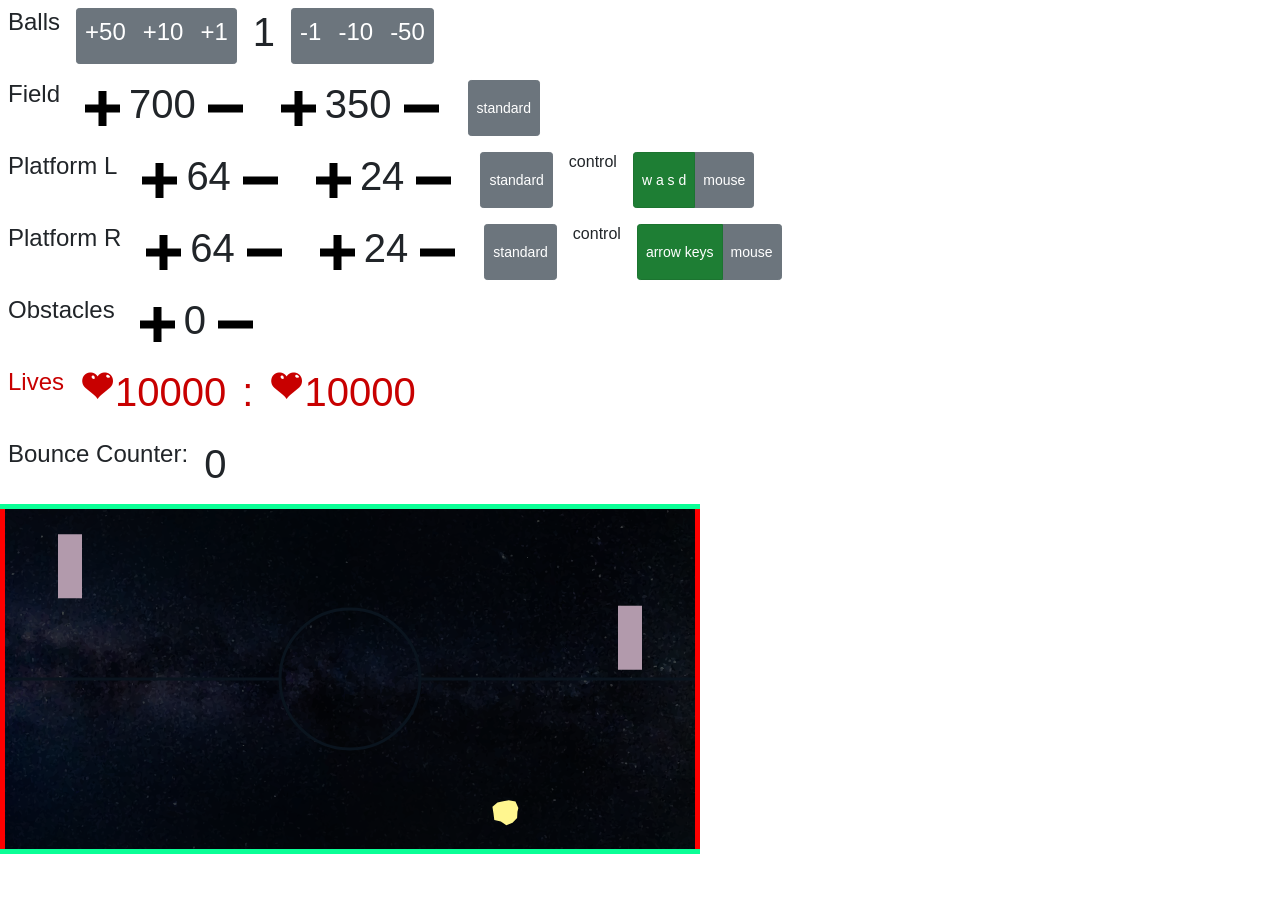
<file: index.html>
<!DOCTYPE html>
<html lang="">
  <head>
    <meta charset="utf-8">
    <meta name="viewport" content="width=device-width, initial-scale=1.0">

    <link rel="shortcut icon" type="image/x-icon" href="./asserts/favicon.ico">
    <title>PONG</title>

    <link rel="stylesheet" href="./style/style.css">

    <link
      rel="stylesheet"
      href="https://stackpath.bootstrapcdn.com/bootstrap/4.3.1/css/bootstrap.min.css"
      integrity="sha384-ggOyR0iXCbMQv3Xipma34MD+dH/1fQ784/j6cY/iJTQUOhcWr7x9JvoRxT2MZw1T"
      crossorigin="anonymous"
    >
    <script src="https://code.jquery.com/jquery-3.4.1.min.js"></script>
    <script src="lib/p5.min.js"></script>
    <!--<script src="../../../src/p5/addons/p5.dom.js"></script>-->
    <script src="objects/field.js"></script>
    <script src="objects/ball.js"></script>
    <script src="objects/platform.js"></script>
    <script src="objects/wave.js"></script>
    <script src="objects/obstacle.js"></script>
    <script src="buttons.js"></script>
    <script src="sketch.js"></script>
  </head>
  <body>
    <div id="contrArea">
      <!-- BALLS -->
      <div class="d-flex flex-row">
          <h4 class="p-2">Balls</h4>
          <div class="p-2 btn-group" role="group" aria-label="Basic example">
            <button onClick="addBall(50)" type="button" class="btn btn-secondary btn-sm"><h4>+50</h4></button>
            <button onClick="addBall(10)" type="button" class="btn btn-secondary btn-sm"><h4>+10</h4></button>
            <button onClick="addBall()" type="button" class="btn btn-secondary btn-sm"><h4>+1</h4></button>
          </div>
          <div class="p-2 btn-group" role="group" aria-label="Basic example">
            <h1 id="ballNr"></h1>
          </div>
          <div class="p-2 btn-group" role="group" aria-label="Basic example">
            <button onClick="removeBall()" type="button" class="btn btn-secondary btn-sm"><h4>-1</h4></button>
            <button onClick="removeBall(10)" type="button" class="btn btn-secondary btn-sm"><h4>-10</h4></button>
            <button onClick="removeBall(50)" type="button" class="btn btn-secondary btn-sm"><h4>-50</h4></button>
          </div>
      </div>
  
      <!-- FIELD -->
      <div class="d-flex flex-row">
          <h4 class="p-2">Field</h4>
          <div class="p-2 btn-group" role="group" aria-label="Basic example">
            <button onClick="moreWidth()" type="button" class="btn btn-default btn-sm"><img width="35" height="35" src="./asserts/+.png" alt="Plus Button"></button>
            <h1 id="fW"></h1>
            <button onClick="lessWidth()" type="button" class="btn btn-default"><img width="35" height="35" src="./asserts/-.png" alt="Minus Button"></button>
          </div>
          <div class="p-2 btn-group" role="group" aria-label="Basic example">
            <button onClick="moreHeight()" type="button" class="btn btn-default btn-sm"><img width="35" height="35" src="./asserts/+.png" alt="Plus Button"></button>
            <h1 id="fH"></h1>
            <button onClick="lessHeight()" type="button" class="btn btn-default"><img width="35" height="35" src="./asserts/-.png" alt="Minus Button"></button>
          </div>
          <div class="p-2 btn-group" role="group" aria-label="Basic example">
            <button onClick="defaultField()" type="button" class="standard btn btn-secondary btn-sm">standard</button>
          </div>
      </div>
  
      <!-- PLATFORMS -->
      <!-- left -->
      <div class="d-flex flex-row">
          <h4 class="p-2">Platform L</h4>
          <div class="p-2 btn-group" role="group" aria-label="Basic example">
            <button onClick="morePlHeight(true)" type="button" class="btn btn-default btn-sm"><img width="35" height="35" src="./asserts/+.png" alt="Plus Button"></button>
            <h1 id="pllh"></h1>
            <button onClick="lessPlHeight(true)" type="button" class="btn btn-default"><img width="35" height="35" src="./asserts/-.png" alt="Minus Button"></button>
          </div>
          <div class="p-2 btn-group" role="group" aria-label="Basic example">
            <button onClick="morePlWidth(true)" type="button" class="btn btn-default btn-sm"><img width="35" height="35" src="./asserts/+.png" alt="Plus Button"></button>
            <h1 id="pllw"></h1>
            <button onClick="lessPlWidth(true)" type="button" class="btn btn-default"><img width="35" height="35" src="./asserts/-.png" alt="Minus Button"></button>
          </div>
          <div class="p-2 btn-group" role="group" aria-label="Basic example">
            <button onClick="defaultPlatform(true)" type="button" class="standard btn btn-secondary btn-sm">standard</button>
          </div>
          <!-- ctrl -->
          <h6 class="p-2">control</h6>
          <div id="leftCtrlToggle" onClick="changeCtrlL()" class="p-2 btn-group" role="group" aria-label="Basic example">
            <button type="button" class="btn active btn-sm">w a s d</button>
            <button type="button" class="btn mouse btn-sm">mouse</button>
          </div>
      </div>

      <!-- right -->
      <div class="d-flex flex-row">
          <h4 class="p-2">Platform R</h4>
          <div class="p-2 btn-group" role="group" aria-label="Basic example">
            <button onClick="morePlHeight(false)" type="button" class="btn btn-default btn-sm"><img width="35" height="35" src="./asserts/+.png" alt="Plus Button"></button>
            <h1 id="plrh"></h1>
            <button onClick="lessPlHeight(false)" type="button" class="btn btn-default"><img width="35" height="35" src="./asserts/-.png" alt="Minus Button"></button>
          </div>
          <div class="p-2 btn-group" role="group" aria-label="Basic example">
            <button onClick="morePlWidth(false)" type="button" class="btn btn-default btn-sm"><img width="35" height="35" src="./asserts/+.png" alt="Plus Button"></button>
            <h1 id="plrw"></h1>
            <button onClick="lessPlWidth(false)" type="button" class="btn btn-default"><img width="35" height="35" src="./asserts/-.png" alt="Minus Button"></button>
          </div>
          <div class="p-2 btn-group" role="group" aria-label="Basic example">
            <button onClick="defaultPlatform(false)" type="button" class="standard btn btn-secondary btn-sm">standard</button>
          </div>
          <!-- ctrl -->
          <h6 class="p-2">control</h6>
          <div id="rightCtrlToggle" onClick="changeCtrlR()" class="p-2 btn-group" role="group" aria-label="Basic example">
            <button type="button" class="btn active btn-sm">arrow keys</button>
            <button type="button" class="btn mouse btn-sm">mouse</button>
          </div>
      </div>
  
      <!-- OBSTACLES -->
      <div class="d-flex flex-row">
          <h4 class="p-2">Obstacles</h4>
          <div class="p-2 btn-group" role="group" aria-label="Basic example">
            <button onClick="addObstacle()" type="button" class="btn btn-default btn-sm"><img width="35" height="35" src="./asserts/+.png" alt="Plus Button"></button>
            <h1 id="numberOfObstacles"></h1>
            <button onClick="removeObstacle()" type="button" class="btn btn-default"><img width="35" height="35" src="./asserts/-.png" alt="Minus Button"></button>
          </div>
      </div>
  
      <!-- SCORE -->
      <div id="scoreboard" class="d-flex flex-row">
          <h4 class="p-2">Lives</h4>
          <div class="p-2 btn-group" role="group" aria-label="Basic example">
            <img width="35" height="35" src="./asserts/heart.png">
            <h1 id="leftscore"></h1>
          </div>
          <h1 class="p-2">:</h1>
          <div class="p-2 btn-group" role="group" aria-label="Basic example">
              <img width="35" height="35" src="./asserts/heart.png">
            <h1 id="rightscore"></h1>
          </div>
      </div>
  
      <!-- SCORE II -->
      <div class="d-flex flex-row">
          <h4 class="p-2">Bounce Counter: </h4>
          <div class="p-2 btn-group" role="group" aria-label="Basic example">
             <h1 id="bounceCounter"></h1>
          </div>
      </div>

    </div>
  </body>
</html>
</file>
<file: style/style.css>
#scoreboard {
    color: rgb(200,0,0);
}
</file>
